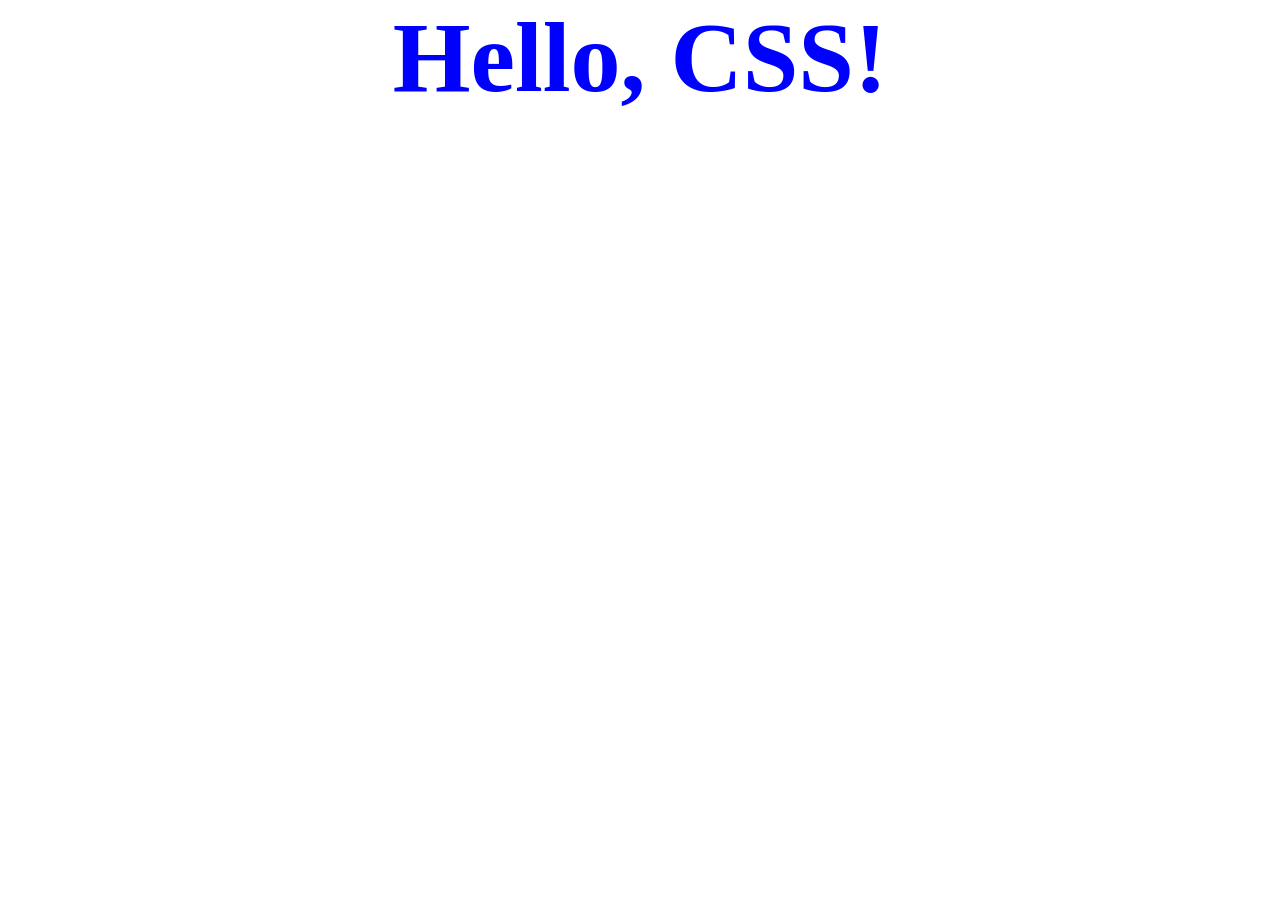
<file: css practice/index.html>
<!DOCTYPE html>
<html>
    <head>
        <meta charset="UTF-8">
        <meta name="viewport" content="width=device-width, initial-scale=1.0">
        <title>CSS Practice</title>
        <link rel="stylesheet" href="styles.css">
        <style>
            h1 {
                color: blue;
                text-align: center;
            }
        </style>
    </head>
    <body>
        <h1 class="testClass">Hello, CSS!</h1>
    </body>
</html>
</file>
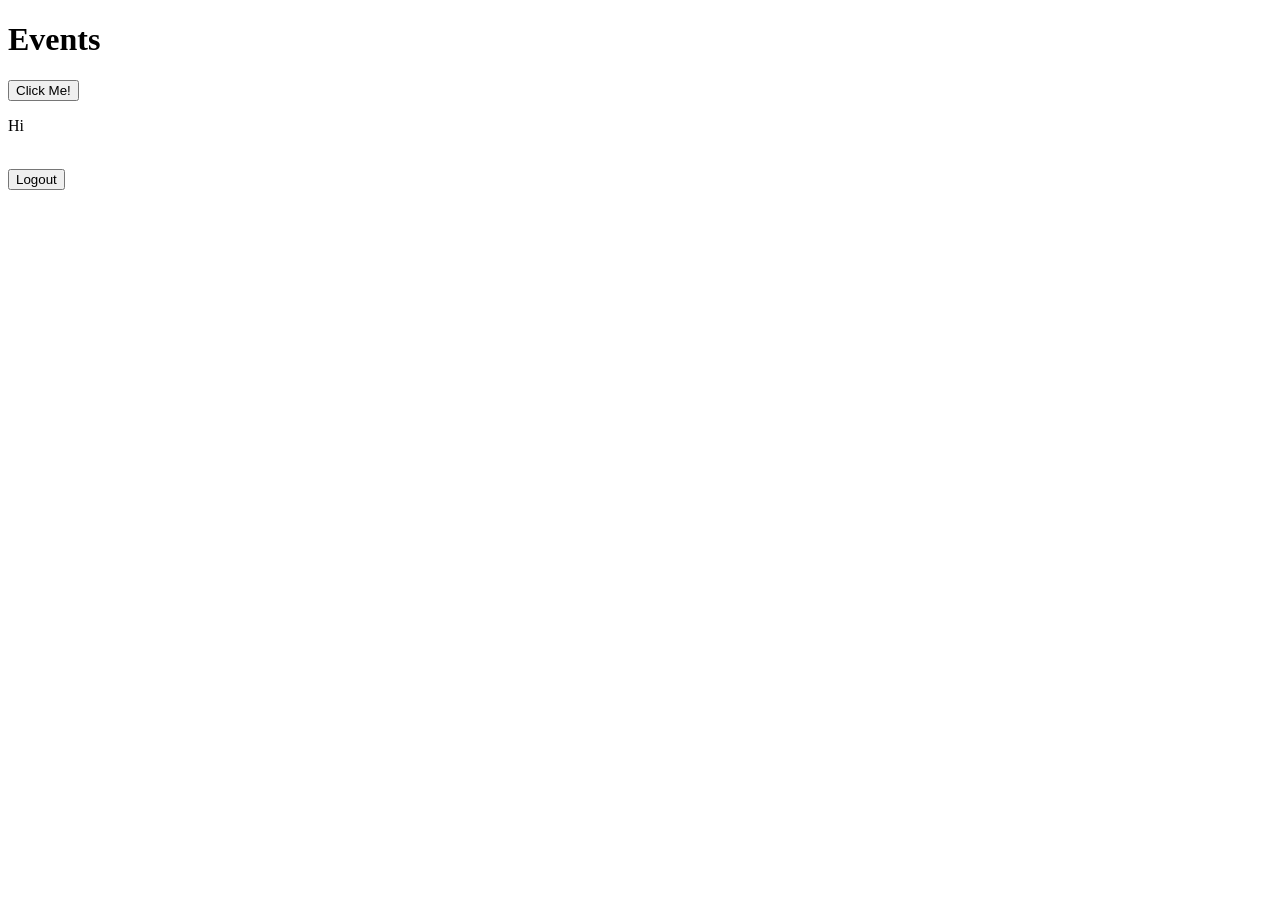
<file: js practice/index.html>
<!DOCTYPE html>
<html lang="en">
<head>
    <meta charset="UTF-8">
    <meta name="viewport" content="width=device-width, initial-scale=1.0">
</head>
<body>
    <h1>Events</h1>
    <button onclick="clickedButton()">Click Me!</button>
    <p onmouseover="over()" onmouseout="out()">Hi</p>

    <br />
    <button onclick="logout()">Logout</button>

</body>
<script>
    function logout() {
        let value = confirm("Are you sure you want to logout?");
        if (value) {
            let promptValue = prompt("Are you really sure you want to logout? Enter yes to continue");

            if (promptValue === "yes"
                || promptValue === "YES"
                || promptValue === "Yes"
                || promptValue === "yES"
                || promptValue === "yeS"
            ) {
                alert("You have been logged out!");
            } else {
                alert("Logout cancelled.");
            }
        }
    }
    function clickedButton() {
        console.log("Button was clicked!");

        alert("Button was clicked!");
    }

    function over() {
        console.log("Mouse is over the paragraph!");
    }

    function out() {
        console.log("Mouse has left the paragraph!");
    }



    let x = 10;
    calculateSum();
    function calculateSum() {
        for (let i = 1; i <= 5; i++) {
            console.log(x + " + " + i + " = " + (x + i));
            x = x + i;
        }

        console.log("New Sum value = " + x)
    }
</script>
</html>
</file>
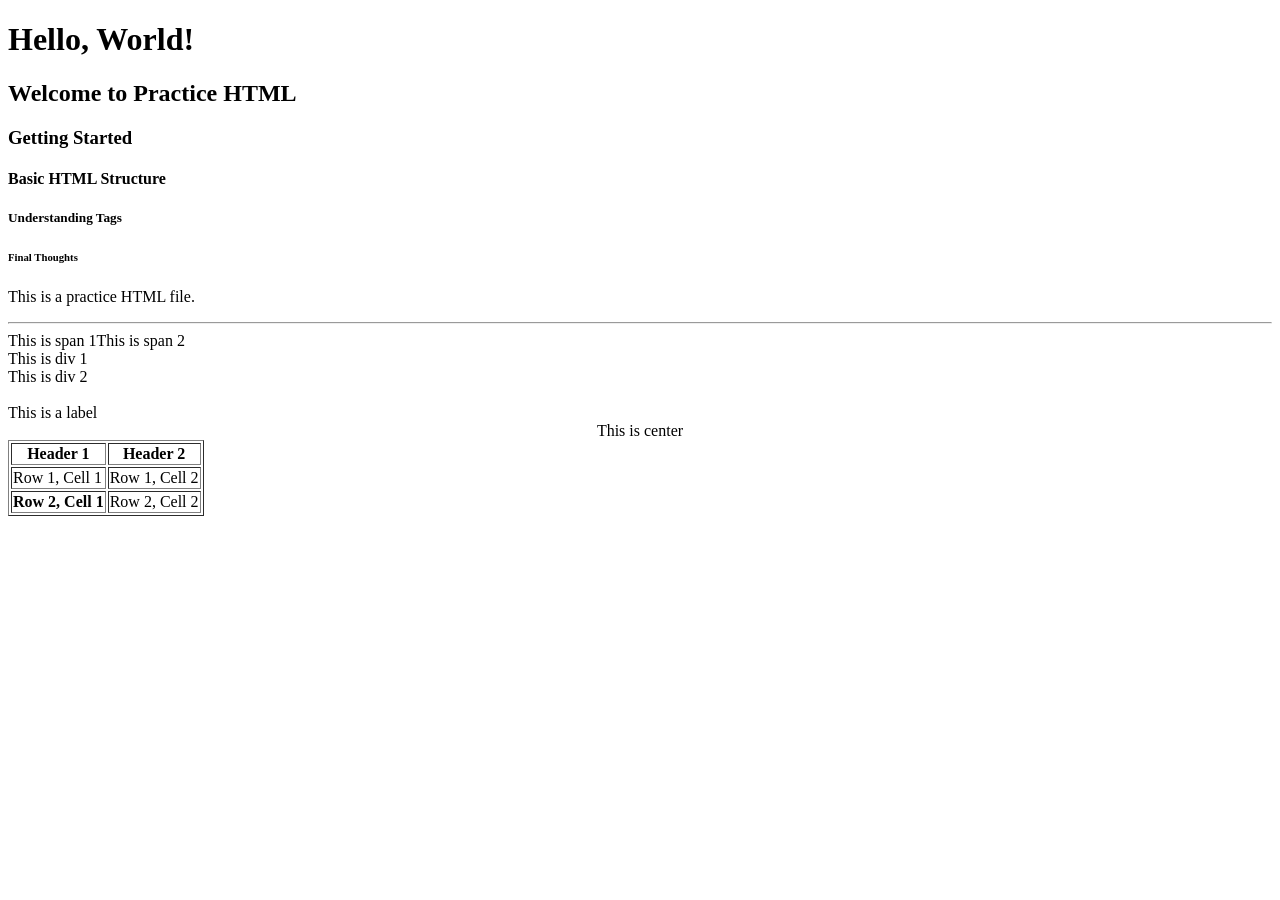
<file: practicehtml/index.html>
<!DOCTYPE html>
<html lang="en">
<head>
    <meta charset="UTF-8">
    <meta name="viewport" content="width=device-width, initial-scale=1.0">
    <title>Document</title>
</head>
<body>
    <h1>Hello, World!</h1>
    <h2>Welcome to Practice HTML</h2>
    <h3>Getting Started</h3>
    <h4>Basic HTML Structure</h4>
    <h5>Understanding Tags</h5>
    <h6>Final Thoughts</h6>
    <p>This is a practice HTML file.</p>
    <hr />
    <span>This is span 1</span><span>This is span 2</span>
    <div>This is div 1</div><div>This is div 2</div>
    <br />
    <label>This is a label </label>

    <center>This is center</center>

    <table border="1">
        <thead>
            <tr>
                <th>Header 1</th>
                <th>Header 2</th>
            </tr>
        </thead>
        <tbody>
            <tr>
                <td>Row 1, Cell 1</td>
                <td>Row 1, Cell 2</td>
            </tr>
            <tr>
                <td><strong>Row 2, Cell 1</strong></td>
                <td>Row 2, Cell 2</td>
            </tr>
        </tbody>
    </table>
</body>
</html>
</file>
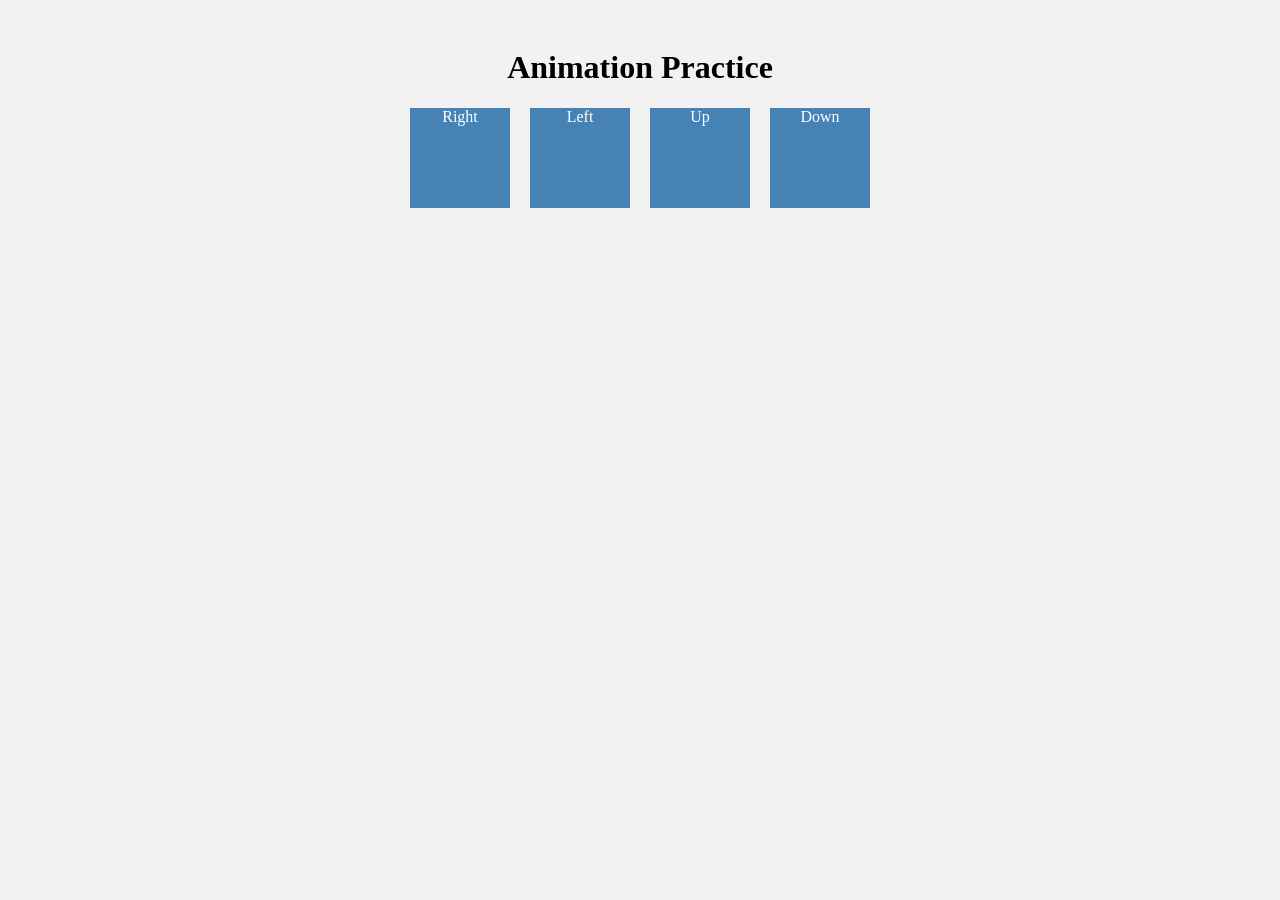
<file: css practice/animation.html>
<!DOCTYPE html>
<html lang="en">
<head>
    <meta charset="UTF-8">
    <meta name="viewport" content="width=device-width, initial-scale=1.0">
    <title>Animation Practice</title>
    <link rel="stylesheet" href="animations.css">
</head>
<body>
    <h1>Animation Practice</h1>
    <div class="container">
        <div class="box right">Right</div>
        <div class="box left">Left</div>
        <div class="box up">Up</div>
        <div class="box down">Down</div>
    </div>
</body>
</html>
</file>
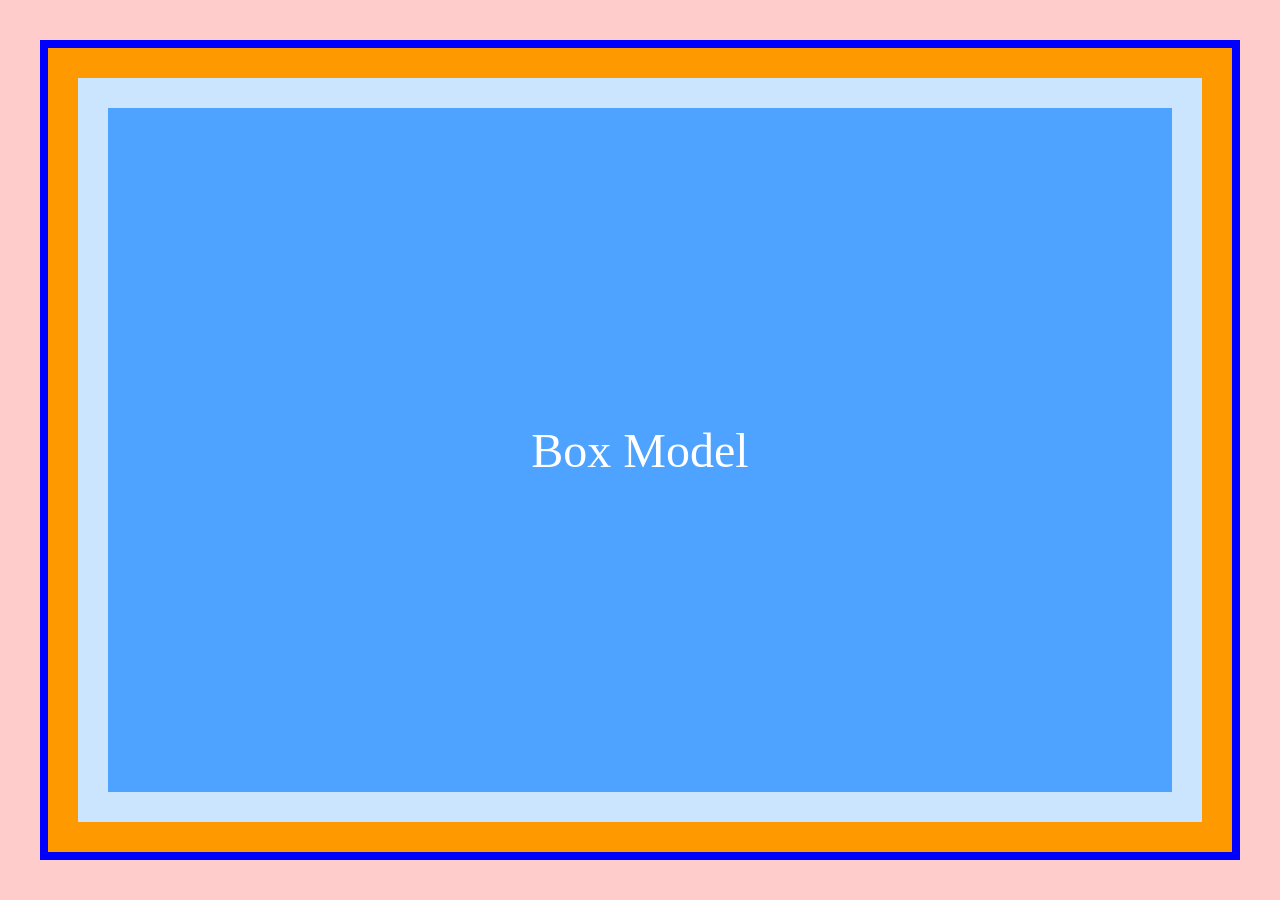
<file: css practice/box-model.html>
<!DOCTYPE html>
<html lang="en">
<head>
    <meta charset="UTF-8">
    <meta name="viewport" content="width=device-width, initial-scale=1.0">
    <title>Box Model Practice</title>
    <link rel="stylesheet" href="styles.css">
</head>
<body>
    <div class="margin">
        <div class="border">
            <div class="padding">
                <div class="content">
                    Box Model
                </div>
            </div>
        </div>
    </div>
</body>
</html>
</file>
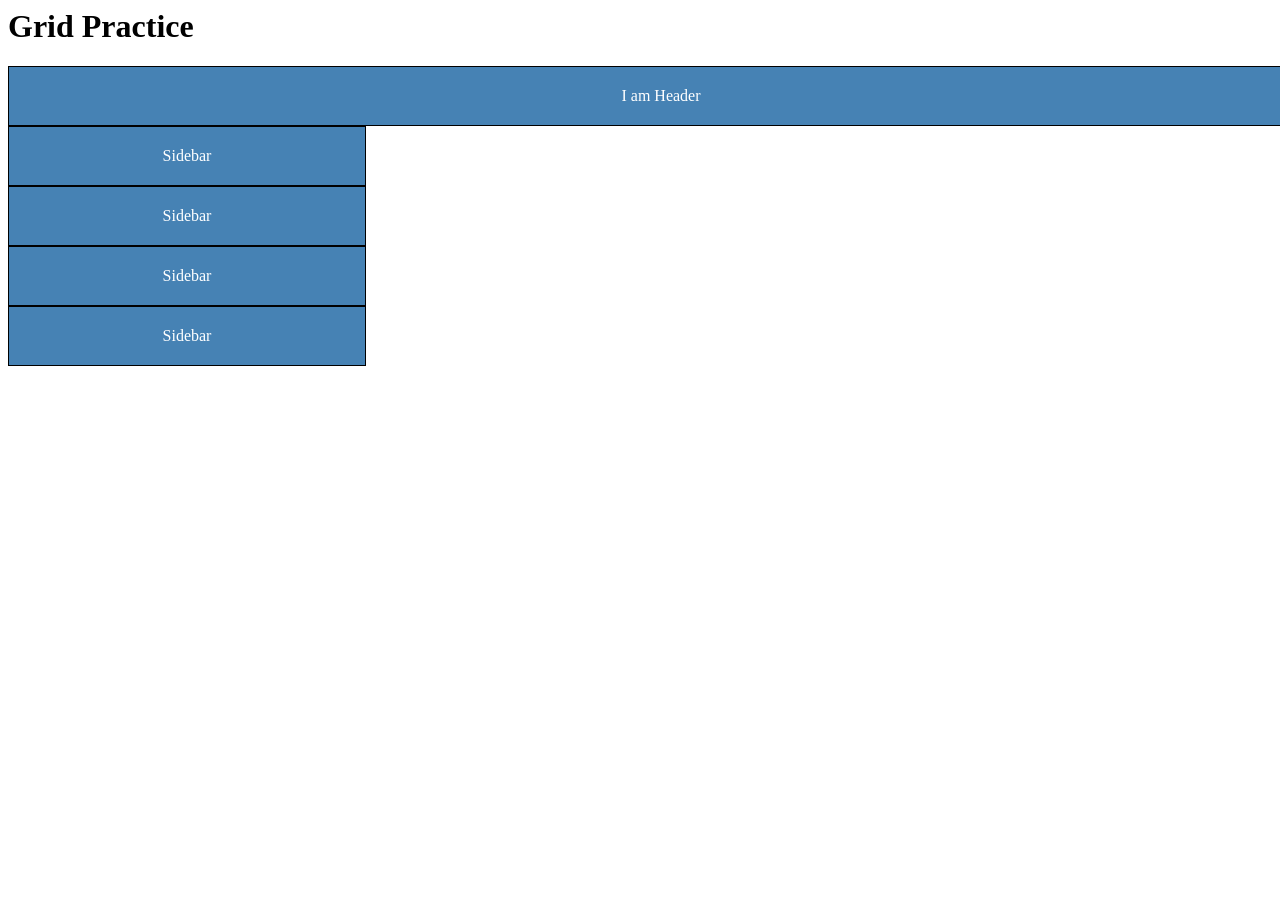
<file: css practice/grid.html>
<!DOCTYPE>
<html lang="en">
<head>
    <meta charset="UTF-8">
    <meta name="viewport" content="width=device-width, initial-scale=1.0">
    <title>Grid Practice</title>
    <link rel="stylesheet" href="grid.css">
</head>
<body>
    <h1>Grid Practice</h1>
    <div class="row">
        <div class="box col-12">I am Header</div>
    </div>
    <div class="row">
        <div class="box col-3">Sidebar</div>
        <div class="box col-3">Sidebar</div>
        <div class="box col-3">Sidebar</div>
        <div class="box col-3">Sidebar</div>
    </div>
    </body>
</html>
</file>
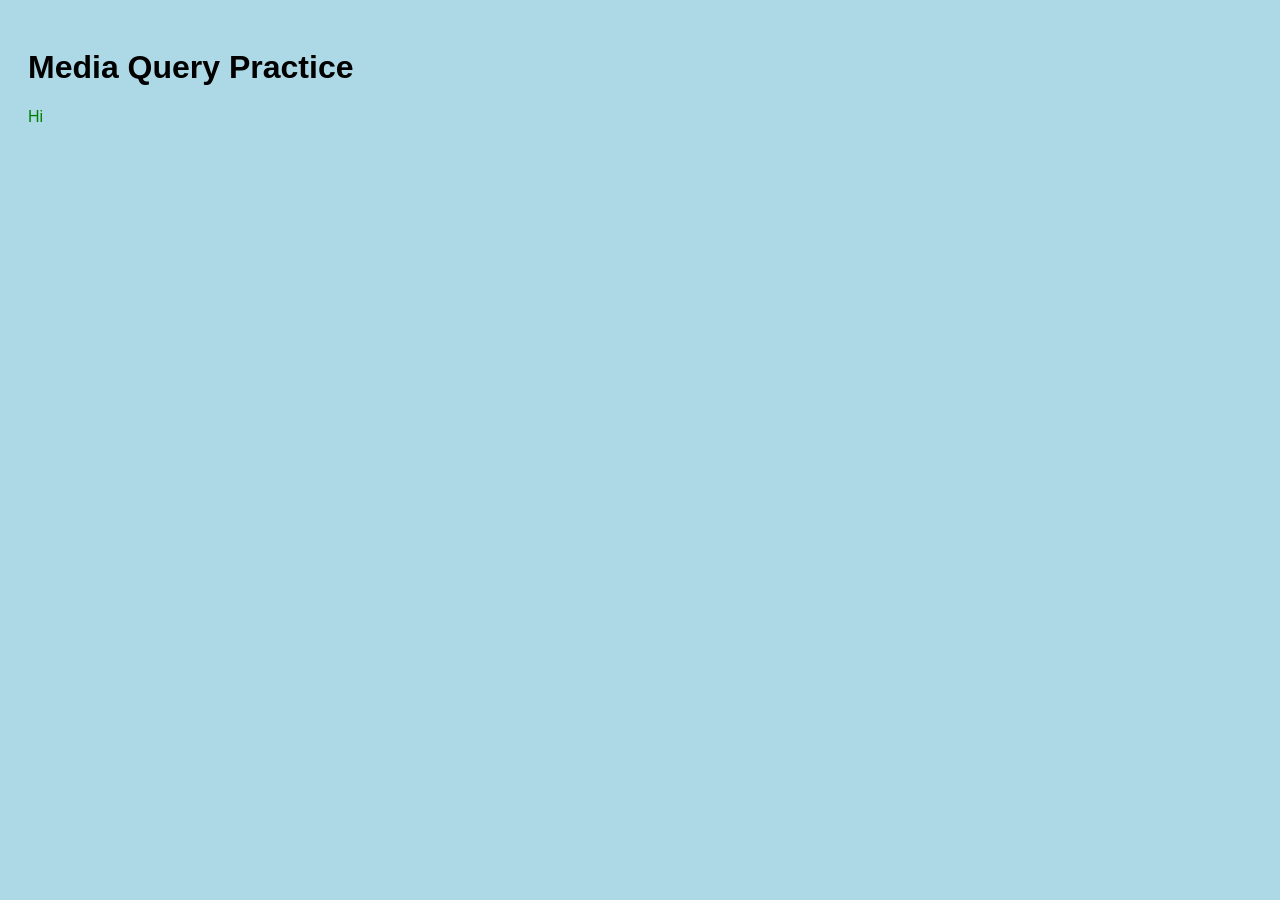
<file: css practice/mediaquery.html>
<!DOCTYPE html>
<html lang="en">
<head>
    <meta charset="UTF-8">
    <meta name="viewport" content="width=device-width, initial-scale=1.0">
    <title>Media Query Practice</title>
    <link rel="stylesheet" href="mediaquery.css">
</head>
<body>
    <h1>Media Query Practice</h1>
    <p>Hi</p>
</body>
</html>
</file>
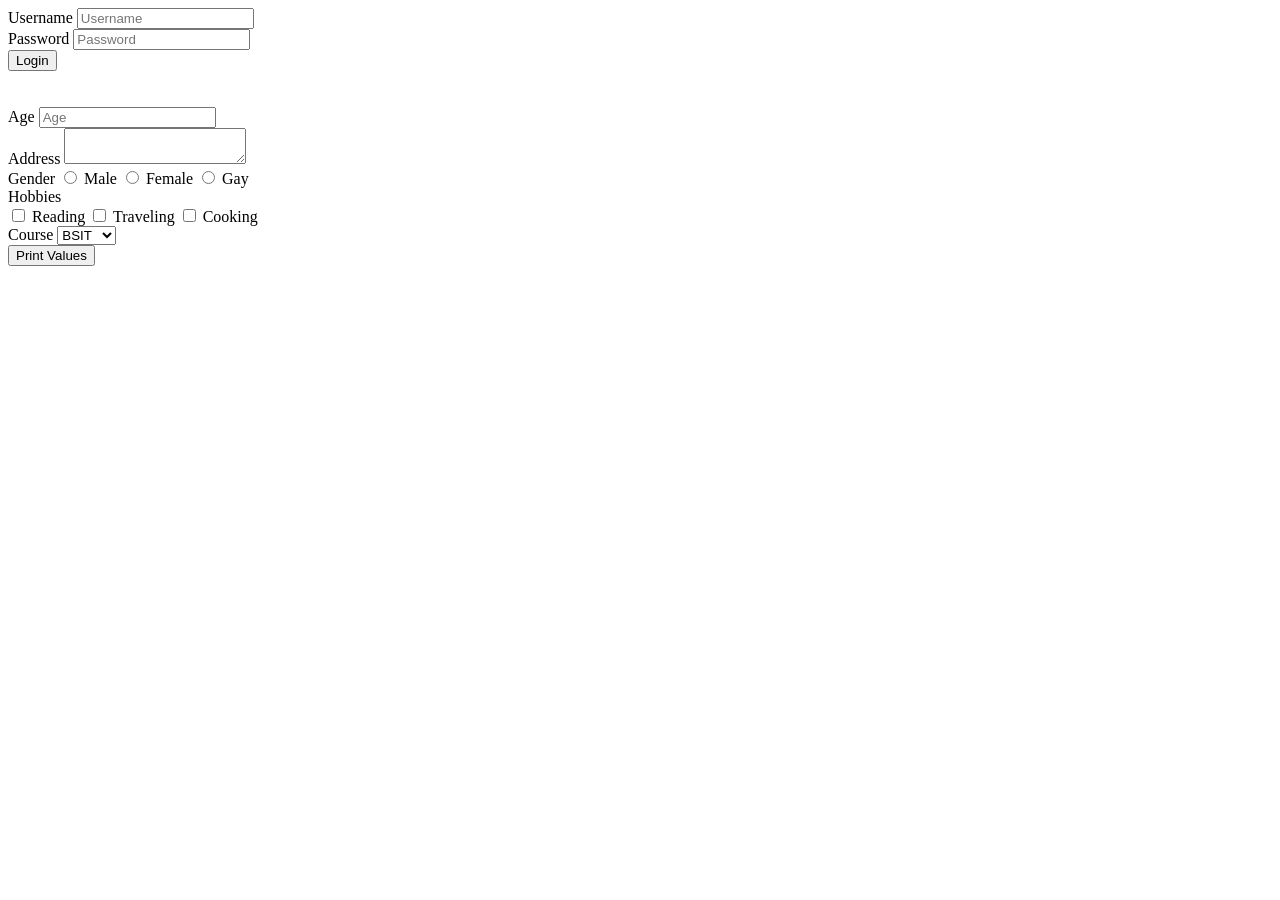
<file: js practice/forms.html>
<!DOCTYPE>
<html>
    <head>
        <title>Forms Practice</title>
    </head>
    <body>
        <p id="notification"></p>
        <label>Username</label>
        <input id="username" type="text" placeholder="Username"/>
        <br/ >
        <label>Password</label>
        <input id="password" type="password" placeholder="Password"/>
        <br/ >
        <button onclick="login()">Login</button>

        <br />
        <br />
        <br/>
        <label>Age</label>
        <input type="number" placeholder="Age"/>
        <br />
        <label>Address</label>
        <textarea></textarea>

        <br />
        <label>Gender</label>
        <input type="radio" name="gender" value="male"/>
        <label>Male</label>
        <input type="radio" name="gender" value="female"/>
        <label>Female</label>
        <input type="radio" name="gender" value="gay"/>
        <label>Gay</label>

        <br />
        <label>Hobbies</label> <br/>

        <input type="checkbox" name="hobby" value="reading"/>
        <label>Reading</label>
        <input type="checkbox" name="hobby" value="traveling"/>
        <label>Traveling</label>
        <input type="checkbox" name="hobby" value="cooking"/>
        <label>Cooking</label>

        <br />
        <label>Course</label>
        <select id="course">
            <option value="bsit">BSIT</option>
            <option value="bse">BSE</option>
            <option value="bscs">BSCS</option>
        </select>
        <br />
        <button onclick="printValues()">Print Values</button>
    </body>

    <script>
        function login() {
            let username = document.getElementById("username").value;
            let password = document.getElementById("password").value;
            if (username == "admin") {
                if (password == "12345") {
                    document.getElementById("notification").innerText = "Successfully Login"
                
                }
            } else {
                document.getElementById("notification").innerText = "Login Failed"
                document.getElementById("notification").style.color = "red";
                }    /**
             * username = admin
             * password = 12345
             * */
             
        }

        function printValues() {
            let hobbies = document.querySelectorAll('input[name="hobby"]:checked');
            //console.log(hobbies[1].value)

            let gender = document.querySelector('input[name="gender"]:checked');
            console.log(gender.value)

            let courser = document.getElementById("course").value;
            console.log(courser)
        }   

    </script>
</html>
</file>
<file: css practice/styles.css>
.testClass {
    font-size: 100px;
}

* {
    box-sizing: border-box;
    margin: 0;
}
html, body {
    height: 100%;
}

.margin {
    background: #ffcccc;
    width: 100%;
    height: 100%;
    padding: 40px
}

.border {
    background: #ff9900;
    width: 100%;
    height: 100%;
    padding: 30px;
    border: 8px solid #0000ff;
}

.padding {
    background: #cce5ff;
    width: 100%;
    height: 100%;
    padding: 30px;
}

.content {
    background: #4da3ff;
    width: 100%;
    height: 100%;
    color: white;
    font-size: 48px;
    align-items: center;
    justify-content: center;
    display: flex;
}
</file>
<file: css practice/animations.css>
body {
    background: #f2f2f2;
    text-align: center;
    padding: 20px;
}

.container {
    display: flex;
    flex-wrap: wrap;
    gap: 20px;
    justify-content: center;
}

.box {
    width: 100px;
    height: 100px;
    background: steelblue;
    color: white;

    display: flex;
    align-self: center;
    justify-content: center;

    animation-duration: 2s;
    animation-iteration-count: infinite;
}

.right {
    animation-name: moveRight;
}

@keyframes moveRight {
    from { margin-left: 0; }
    to { margin-left: 50px; }
}

.left {
    animation-name: moveLeft;
}

@keyframes moveLeft {
    from { margin-left: 100px; }
    to { margin-left: 0; }
}

.up {
    animation-name: moveUp;
}

@keyframes moveUp {
    from { margin-top: 100px; }
    to { margin-top: 0; }
}

.down {
    animation-name: moveDown;
}

@keyframes moveDown {
    from { margin-top: 0; }
    to { margin-top: 50px; }
}
</file>
<file: css practice/grid.css>
.row {
    width: 100%;
}

.col-1 {
    width: 8.33%;
}

.col-2 {
    width: 16.66%;
}

.col-3 {
    width: 25%;
}

.col-4 {
    width: 33.33%;
}

.col-5 {
    width: 41.66%;

}

.col-6 {
    width: 50%;
}

.col-7 {
    width: 58.33%;
}

.col-8 {
    width: 66.66%;
}

.col-9 {
    width: 75%;
}

.col-10 {
    width: 83.33%;
}

.col-11 {
    width: 91.66%;
}

.col-12 {
    width: 100%;
}

.box {
    background: steelblue;
    color:white;
    text-align: center;
    padding: 20px;
    border: 1px solid #000;
}
</file>
<file: css practice/mediaquery.css>
body {
    background-color: lightgray;
    padding: 20px;
    font-family: Arial, sans-serif;
}

p {
    color:red;
}

@media only screen and (min-width: 600px) {
  body {
    background-color: lightblue;
  }

  p {
    color: green
  }
}
</file>
